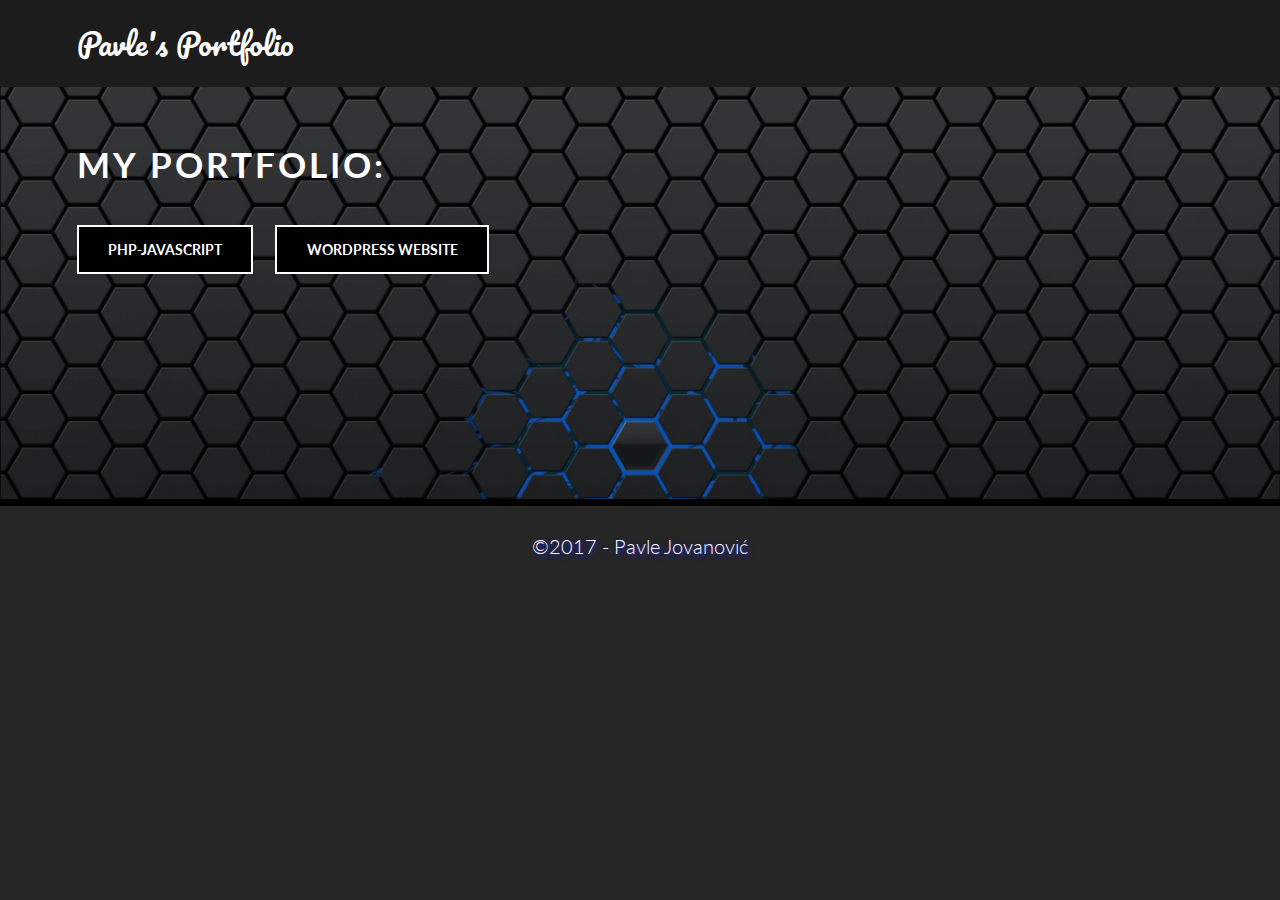
<file: index.html>
<!DOCTYPE HTML>

<html>
	<head>
		<title>Pavle's Portfolio</title>
		<meta charset="utf-8" />
		<meta name="viewport" content="width=device-width, initial-scale=1, user-scalable=no" />
		<link rel="stylesheet" href="main.css" />
		<link rel="icon" type="image/png" href="icon.png"/>
	</head>
	<body>

		<!-- Header -->
			<header id="header">
				<div class="inner">
					<a href="index.html" class="logo">Pavle's Portfolio</a>
					
				</div>
			</header>
			<a href="#menu" class="navPanelToggle"><span class="fa fa-bars"></span></a>

		<!-- Banner -->
			<section id="banner">
				<div class="inner">				
					<div id="bannertext">
					<h1>My portfolio: <span></span></h1>
					<ul class="actions">
						<li><a target="_blank" href="Users\index.html" class="button alt">php-javascript</a></li>
						<li><a target="_blank" href="https://rammarmy.wordpress.com/" class="button alt">WordPress Website </a></li>
					</ul>
		    </div>
			</div>
			</section>

		
		<!-- Footer -->
			<section id="footer">

						&copy;2017 - Pavle Jovanović </a>

			</section>


	</body>
</html>
</file>
<file: main.css>
@import url("https://fonts.googleapis.com/css?family=Lato:300,400,700|Pacifico");


	html, body, div, span, applet, object, iframe, h1, h2, h3, h4, h5, h6, p, blockquote, pre, a, abbr, acronym, address, big, cite, code, del, dfn, em, img, ins, kbd, q, s, samp, small, strike, strong, sub, sup, tt, var, b, u, i, center, dl, dt, dd, ol, ul, li, fieldset, form, label, legend, table, caption, tbody, tfoot, thead, tr, th, td, article, aside, canvas, details, embed, figure, figcaption, footer, header, hgroup, menu, nav, output, ruby, section, summary, time, mark, audio, video {
		margin: 0;
		padding: 0;
		border: 0;
		font-size: 100%;
		font: inherit;
		vertical-align: baseline;
	}

	article, aside, details, figcaption, figure, footer, header, hgroup, menu, nav, section {
		display: block;
	}

	body {
		line-height: 1;
	}

	ol, ul {
		list-style: none;
	}

	blockquote, q {
		quotes: none;
	}

	blockquote:before, blockquote:after, q:before, q:after {
		content: '';
		content: none;
	}

	table {
		border-collapse: collapse;
		border-spacing: 0;
	}

	body {
		-webkit-text-size-adjust: none;
	}

/* Box Model */

	*, *:before, *:after {
		-moz-box-sizing: border-box;
		-webkit-box-sizing: border-box;
		box-sizing: border-box;
	}

/* Containers */

	.container {
		margin-left: auto;
		margin-right: auto;
	}

	.container.\31 25\25 {
		width: 100%;
		max-width: 100em;
		min-width: 80em;
	}

	.container.\37 5\25 {
		width: 60em;
	}

	.container.\35 0\25 {
		width: 40em;
	}

	.container.\32 5\25 {
		width: 20em;
	}

	.container {
		width: 80em;
	}

	@media screen and (max-width: 1680px) {

		.container.\31 25\25 {
			width: 100%;
			max-width: 100em;
			min-width: 80em;
		}

		.container.\37 5\25 {
			width: 60em;
		}

		.container.\35 0\25 {
			width: 40em;
		}

		.container.\32 5\25 {
			width: 20em;
		}

		.container {
			width: 80em;
		}

	}

	@media screen and (max-width: 1280px) {

		.container.\31 25\25 {
			width: 100%;
			max-width: 81.25em;
			min-width: 65em;
		}

		.container.\37 5\25 {
			width: 48.75em;
		}

		.container.\35 0\25 {
			width: 32.5em;
		}

		.container.\32 5\25 {
			width: 16.25em;
		}

		.container {
			width: 65em;
		}

	}

	@media screen and (max-width: 980px) {

		.container.\31 25\25 {
			width: 100%;
			max-width: 112.5%;
			min-width: 90%;
		}

		.container.\37 5\25 {
			width: 67.5%;
		}

		.container.\35 0\25 {
			width: 45%;
		}

		.container.\32 5\25 {
			width: 22.5%;
		}

		.container {
			width: 90%;
		}

	}

	@media screen and (max-width: 736px) {

		.container.\31 25\25 {
			width: 100%;
			max-width: 112.5%;
			min-width: 90%;
		}

		.container.\37 5\25 {
			width: 67.5%;
		}

		.container.\35 0\25 {
			width: 45%;
		}

		.container.\32 5\25 {
			width: 22.5%;
		}

		.container {
			width: 90% !important;
		}

	}

	@media screen and (max-width: 480px) {

		.container.\31 25\25 {
			width: 100%;
			max-width: 112.5%;
			min-width: 90%;
		}

		.container.\37 5\25 {
			width: 67.5%;
		}

		.container.\35 0\25 {
			width: 45%;
		}

		.container.\32 5\25 {
			width: 22.5%;
		}

		.container {
			width: 90% !important;
		}

	}

/* Grid */

	.row {
		border-bottom: solid 1px transparent;
		-moz-box-sizing: border-box;
		-webkit-box-sizing: border-box;
		box-sizing: border-box;
	}

	.row > * {
		float: left;
		-moz-box-sizing: border-box;
		-webkit-box-sizing: border-box;
		box-sizing: border-box;
	}

	.row:after, .row:before {
		content: '';
		display: block;
		clear: both;
		height: 0;
	}

	.row.uniform > * > :first-child {
		margin-top: 0;
	}

	.row.uniform > * > :last-child {
		margin-bottom: 0;
	}

	.row.\30 \25 > * {
		padding: 0 0 0 0em;
	}

	.row.\30 \25 {
		margin: 0 0 -1px 0em;
	}

	.row.uniform.\30 \25 > * {
		padding: 0em 0 0 0em;
	}

	.row.uniform.\30 \25 {
		margin: 0em 0 -1px 0em;
	}

	.row > * {
		padding: 0 0 0 2em;
	}

	.row {
		margin: 0 0 -1px -2em;
	}

	.row.uniform > * {
		padding: 2em 0 0 2em;
	}

	.row.uniform {
		margin: -2em 0 -1px -2em;
	}

	.row.\32 00\25 > * {
		padding: 0 0 0 4em;
	}

	.row.\32 00\25 {
		margin: 0 0 -1px -4em;
	}

	.row.uniform.\32 00\25 > * {
		padding: 4em 0 0 4em;
	}

	.row.uniform.\32 00\25 {
		margin: -4em 0 -1px -4em;
	}

	.row.\31 50\25 > * {
		padding: 0 0 0 3em;
	}

	.row.\31 50\25 {
		margin: 0 0 -1px -3em;
	}

	.row.uniform.\31 50\25 > * {
		padding: 3em 0 0 3em;
	}

	.row.uniform.\31 50\25 {
		margin: -3em 0 -1px -3em;
	}

	.row.\35 0\25 > * {
		padding: 0 0 0 1em;
	}

	.row.\35 0\25 {
		margin: 0 0 -1px -1em;
	}

	.row.uniform.\35 0\25 > * {
		padding: 1em 0 0 1em;
	}

	.row.uniform.\35 0\25 {
		margin: -1em 0 -1px -1em;
	}

	.row.\32 5\25 > * {
		padding: 0 0 0 0.5em;
	}

	.row.\32 5\25 {
		margin: 0 0 -1px -0.5em;
	}

	.row.uniform.\32 5\25 > * {
		padding: 0.5em 0 0 0.5em;
	}

	.row.uniform.\32 5\25 {
		margin: -0.5em 0 -1px -0.5em;
	}

	.\31 2u, .\31 2u\24 {
		width: 100%;
		clear: none;
		margin-left: 0;
	}

	.\31 1u, .\31 1u\24 {
		width: 91.6666666667%;
		clear: none;
		margin-left: 0;
	}

	.\31 0u, .\31 0u\24 {
		width: 83.3333333333%;
		clear: none;
		margin-left: 0;
	}

	.\39 u, .\39 u\24 {
		width: 75%;
		clear: none;
		margin-left: 0;
	}

	.\38 u, .\38 u\24 {
		width: 66.6666666667%;
		clear: none;
		margin-left: 0;
	}

	.\37 u, .\37 u\24 {
		width: 58.3333333333%;
		clear: none;
		margin-left: 0;
	}

	.\36 u, .\36 u\24 {
		width: 50%;
		clear: none;
		margin-left: 0;
	}

	.\35 u, .\35 u\24 {
		width: 41.6666666667%;
		clear: none;
		margin-left: 0;
	}

	.\34 u, .\34 u\24 {
		width: 33.3333333333%;
		clear: none;
		margin-left: 0;
	}

	.\33 u, .\33 u\24 {
		width: 25%;
		clear: none;
		margin-left: 0;
	}

	.\32 u, .\32 u\24 {
		width: 16.6666666667%;
		clear: none;
		margin-left: 0;
	}

	.\31 u, .\31 u\24 {
		width: 8.3333333333%;
		clear: none;
		margin-left: 0;
	}

	.\31 2u\24 + *,
	.\31 1u\24 + *,
	.\31 0u\24 + *,
	.\39 u\24 + *,
	.\38 u\24 + *,
	.\37 u\24 + *,
	.\36 u\24 + *,
	.\35 u\24 + *,
	.\34 u\24 + *,
	.\33 u\24 + *,
	.\32 u\24 + *,
	.\31 u\24 + * {
		clear: left;
	}

	.\-11u {
		margin-left: 91.66667%;
	}

	.\-10u {
		margin-left: 83.33333%;
	}

	.\-9u {
		margin-left: 75%;
	}

	.\-8u {
		margin-left: 66.66667%;
	}

	.\-7u {
		margin-left: 58.33333%;
	}

	.\-6u {
		margin-left: 50%;
	}

	.\-5u {
		margin-left: 41.66667%;
	}

	.\-4u {
		margin-left: 33.33333%;
	}

	.\-3u {
		margin-left: 25%;
	}

	.\-2u {
		margin-left: 16.66667%;
	}

	.\-1u {
		margin-left: 8.33333%;
	}

	@media screen and (max-width: 1680px) {

		.row > * {
			padding: 0 0 0 2em;
		}

		.row {
			margin: 0 0 -1px -2em;
		}

		.row.uniform > * {
			padding: 2em 0 0 2em;
		}

		.row.uniform {
			margin: -2em 0 -1px -2em;
		}

		.row.\32 00\25 > * {
			padding: 0 0 0 4em;
		}

		.row.\32 00\25 {
			margin: 0 0 -1px -4em;
		}

		.row.uniform.\32 00\25 > * {
			padding: 4em 0 0 4em;
		}

		.row.uniform.\32 00\25 {
			margin: -4em 0 -1px -4em;
		}

		.row.\31 50\25 > * {
			padding: 0 0 0 3em;
		}

		.row.\31 50\25 {
			margin: 0 0 -1px -3em;
		}

		.row.uniform.\31 50\25 > * {
			padding: 3em 0 0 3em;
		}

		.row.uniform.\31 50\25 {
			margin: -3em 0 -1px -3em;
		}

		.row.\35 0\25 > * {
			padding: 0 0 0 1em;
		}

		.row.\35 0\25 {
			margin: 0 0 -1px -1em;
		}

		.row.uniform.\35 0\25 > * {
			padding: 1em 0 0 1em;
		}

		.row.uniform.\35 0\25 {
			margin: -1em 0 -1px -1em;
		}

		.row.\32 5\25 > * {
			padding: 0 0 0 0.5em;
		}

		.row.\32 5\25 {
			margin: 0 0 -1px -0.5em;
		}

		.row.uniform.\32 5\25 > * {
			padding: 0.5em 0 0 0.5em;
		}

		.row.uniform.\32 5\25 {
			margin: -0.5em 0 -1px -0.5em;
		}

		.\31 2u\28xlarge\29, .\31 2u\24\28xlarge\29 {
			width: 100%;
			clear: none;
			margin-left: 0;
		}

		.\31 1u\28xlarge\29, .\31 1u\24\28xlarge\29 {
			width: 91.6666666667%;
			clear: none;
			margin-left: 0;
		}

		.\31 0u\28xlarge\29, .\31 0u\24\28xlarge\29 {
			width: 83.3333333333%;
			clear: none;
			margin-left: 0;
		}

		.\39 u\28xlarge\29, .\39 u\24\28xlarge\29 {
			width: 75%;
			clear: none;
			margin-left: 0;
		}

		.\38 u\28xlarge\29, .\38 u\24\28xlarge\29 {
			width: 66.6666666667%;
			clear: none;
			margin-left: 0;
		}

		.\37 u\28xlarge\29, .\37 u\24\28xlarge\29 {
			width: 58.3333333333%;
			clear: none;
			margin-left: 0;
		}

		.\36 u\28xlarge\29, .\36 u\24\28xlarge\29 {
			width: 50%;
			clear: none;
			margin-left: 0;
		}

		.\35 u\28xlarge\29, .\35 u\24\28xlarge\29 {
			width: 41.6666666667%;
			clear: none;
			margin-left: 0;
		}

		.\34 u\28xlarge\29, .\34 u\24\28xlarge\29 {
			width: 33.3333333333%;
			clear: none;
			margin-left: 0;
		}

		.\33 u\28xlarge\29, .\33 u\24\28xlarge\29 {
			width: 25%;
			clear: none;
			margin-left: 0;
		}

		.\32 u\28xlarge\29, .\32 u\24\28xlarge\29 {
			width: 16.6666666667%;
			clear: none;
			margin-left: 0;
		}

		.\31 u\28xlarge\29, .\31 u\24\28xlarge\29 {
			width: 8.3333333333%;
			clear: none;
			margin-left: 0;
		}

		.\31 2u\24\28xlarge\29 + *,
		.\31 1u\24\28xlarge\29 + *,
		.\31 0u\24\28xlarge\29 + *,
		.\39 u\24\28xlarge\29 + *,
		.\38 u\24\28xlarge\29 + *,
		.\37 u\24\28xlarge\29 + *,
		.\36 u\24\28xlarge\29 + *,
		.\35 u\24\28xlarge\29 + *,
		.\34 u\24\28xlarge\29 + *,
		.\33 u\24\28xlarge\29 + *,
		.\32 u\24\28xlarge\29 + *,
		.\31 u\24\28xlarge\29 + * {
			clear: left;
		}

		.\-11u\28xlarge\29 {
			margin-left: 91.66667%;
		}

		.\-10u\28xlarge\29 {
			margin-left: 83.33333%;
		}

		.\-9u\28xlarge\29 {
			margin-left: 75%;
		}

		.\-8u\28xlarge\29 {
			margin-left: 66.66667%;
		}

		.\-7u\28xlarge\29 {
			margin-left: 58.33333%;
		}

		.\-6u\28xlarge\29 {
			margin-left: 50%;
		}

		.\-5u\28xlarge\29 {
			margin-left: 41.66667%;
		}

		.\-4u\28xlarge\29 {
			margin-left: 33.33333%;
		}

		.\-3u\28xlarge\29 {
			margin-left: 25%;
		}

		.\-2u\28xlarge\29 {
			margin-left: 16.66667%;
		}

		.\-1u\28xlarge\29 {
			margin-left: 8.33333%;
		}

	}

	@media screen and (max-width: 1280px) {

		.row > * {
			padding: 0 0 0 1.5em;
		}

		.row {
			margin: 0 0 -1px -1.5em;
		}

		.row.uniform > * {
			padding: 1.5em 0 0 1.5em;
		}

		.row.uniform {
			margin: -1.5em 0 -1px -1.5em;
		}

		.row.\32 00\25 > * {
			padding: 0 0 0 3em;
		}

		.row.\32 00\25 {
			margin: 0 0 -1px -3em;
		}

		.row.uniform.\32 00\25 > * {
			padding: 3em 0 0 3em;
		}

		.row.uniform.\32 00\25 {
			margin: -3em 0 -1px -3em;
		}

		.row.\31 50\25 > * {
			padding: 0 0 0 2.25em;
		}

		.row.\31 50\25 {
			margin: 0 0 -1px -2.25em;
		}

		.row.uniform.\31 50\25 > * {
			padding: 2.25em 0 0 2.25em;
		}

		.row.uniform.\31 50\25 {
			margin: -2.25em 0 -1px -2.25em;
		}

		.row.\35 0\25 > * {
			padding: 0 0 0 0.75em;
		}

		.row.\35 0\25 {
			margin: 0 0 -1px -0.75em;
		}

		.row.uniform.\35 0\25 > * {
			padding: 0.75em 0 0 0.75em;
		}

		.row.uniform.\35 0\25 {
			margin: -0.75em 0 -1px -0.75em;
		}

		.row.\32 5\25 > * {
			padding: 0 0 0 0.375em;
		}

		.row.\32 5\25 {
			margin: 0 0 -1px -0.375em;
		}

		.row.uniform.\32 5\25 > * {
			padding: 0.375em 0 0 0.375em;
		}

		.row.uniform.\32 5\25 {
			margin: -0.375em 0 -1px -0.375em;
		}

		.\31 2u\28large\29, .\31 2u\24\28large\29 {
			width: 100%;
			clear: none;
			margin-left: 0;
		}

		.\31 1u\28large\29, .\31 1u\24\28large\29 {
			width: 91.6666666667%;
			clear: none;
			margin-left: 0;
		}

		.\31 0u\28large\29, .\31 0u\24\28large\29 {
			width: 83.3333333333%;
			clear: none;
			margin-left: 0;
		}

		.\39 u\28large\29, .\39 u\24\28large\29 {
			width: 75%;
			clear: none;
			margin-left: 0;
		}

		.\38 u\28large\29, .\38 u\24\28large\29 {
			width: 66.6666666667%;
			clear: none;
			margin-left: 0;
		}

		.\37 u\28large\29, .\37 u\24\28large\29 {
			width: 58.3333333333%;
			clear: none;
			margin-left: 0;
		}

		.\36 u\28large\29, .\36 u\24\28large\29 {
			width: 50%;
			clear: none;
			margin-left: 0;
		}

		.\35 u\28large\29, .\35 u\24\28large\29 {
			width: 41.6666666667%;
			clear: none;
			margin-left: 0;
		}

		.\34 u\28large\29, .\34 u\24\28large\29 {
			width: 33.3333333333%;
			clear: none;
			margin-left: 0;
		}

		.\33 u\28large\29, .\33 u\24\28large\29 {
			width: 25%;
			clear: none;
			margin-left: 0;
		}

		.\32 u\28large\29, .\32 u\24\28large\29 {
			width: 16.6666666667%;
			clear: none;
			margin-left: 0;
		}

		.\31 u\28large\29, .\31 u\24\28large\29 {
			width: 8.3333333333%;
			clear: none;
			margin-left: 0;
		}

		.\31 2u\24\28large\29 + *,
		.\31 1u\24\28large\29 + *,
		.\31 0u\24\28large\29 + *,
		.\39 u\24\28large\29 + *,
		.\38 u\24\28large\29 + *,
		.\37 u\24\28large\29 + *,
		.\36 u\24\28large\29 + *,
		.\35 u\24\28large\29 + *,
		.\34 u\24\28large\29 + *,
		.\33 u\24\28large\29 + *,
		.\32 u\24\28large\29 + *,
		.\31 u\24\28large\29 + * {
			clear: left;
		}

		.\-11u\28large\29 {
			margin-left: 91.66667%;
		}

		.\-10u\28large\29 {
			margin-left: 83.33333%;
		}

		.\-9u\28large\29 {
			margin-left: 75%;
		}

		.\-8u\28large\29 {
			margin-left: 66.66667%;
		}

		.\-7u\28large\29 {
			margin-left: 58.33333%;
		}

		.\-6u\28large\29 {
			margin-left: 50%;
		}

		.\-5u\28large\29 {
			margin-left: 41.66667%;
		}

		.\-4u\28large\29 {
			margin-left: 33.33333%;
		}

		.\-3u\28large\29 {
			margin-left: 25%;
		}

		.\-2u\28large\29 {
			margin-left: 16.66667%;
		}

		.\-1u\28large\29 {
			margin-left: 8.33333%;
		}

	}

	@media screen and (max-width: 980px) {

		.row > * {
			padding: 0 0 0 1.5em;
		}

		.row {
			margin: 0 0 -1px -1.5em;
		}

		.row.uniform > * {
			padding: 1.5em 0 0 1.5em;
		}

		.row.uniform {
			margin: -1.5em 0 -1px -1.5em;
		}

		.row.\32 00\25 > * {
			padding: 0 0 0 3em;
		}

		.row.\32 00\25 {
			margin: 0 0 -1px -3em;
		}

		.row.uniform.\32 00\25 > * {
			padding: 3em 0 0 3em;
		}

		.row.uniform.\32 00\25 {
			margin: -3em 0 -1px -3em;
		}

		.row.\31 50\25 > * {
			padding: 0 0 0 2.25em;
		}

		.row.\31 50\25 {
			margin: 0 0 -1px -2.25em;
		}

		.row.uniform.\31 50\25 > * {
			padding: 2.25em 0 0 2.25em;
		}

		.row.uniform.\31 50\25 {
			margin: -2.25em 0 -1px -2.25em;
		}

		.row.\35 0\25 > * {
			padding: 0 0 0 0.75em;
		}

		.row.\35 0\25 {
			margin: 0 0 -1px -0.75em;
		}

		.row.uniform.\35 0\25 > * {
			padding: 0.75em 0 0 0.75em;
		}

		.row.uniform.\35 0\25 {
			margin: -0.75em 0 -1px -0.75em;
		}

		.row.\32 5\25 > * {
			padding: 0 0 0 0.375em;
		}

		.row.\32 5\25 {
			margin: 0 0 -1px -0.375em;
		}

		.row.uniform.\32 5\25 > * {
			padding: 0.375em 0 0 0.375em;
		}

		.row.uniform.\32 5\25 {
			margin: -0.375em 0 -1px -0.375em;
		}

		.\31 2u\28medium\29, .\31 2u\24\28medium\29 {
			width: 100%;
			clear: none;
			margin-left: 0;
		}

		.\31 1u\28medium\29, .\31 1u\24\28medium\29 {
			width: 91.6666666667%;
			clear: none;
			margin-left: 0;
		}

		.\31 0u\28medium\29, .\31 0u\24\28medium\29 {
			width: 83.3333333333%;
			clear: none;
			margin-left: 0;
		}

		.\39 u\28medium\29, .\39 u\24\28medium\29 {
			width: 75%;
			clear: none;
			margin-left: 0;
		}

		.\38 u\28medium\29, .\38 u\24\28medium\29 {
			width: 66.6666666667%;
			clear: none;
			margin-left: 0;
		}

		.\37 u\28medium\29, .\37 u\24\28medium\29 {
			width: 58.3333333333%;
			clear: none;
			margin-left: 0;
		}

		.\36 u\28medium\29, .\36 u\24\28medium\29 {
			width: 50%;
			clear: none;
			margin-left: 0;
		}

		.\35 u\28medium\29, .\35 u\24\28medium\29 {
			width: 41.6666666667%;
			clear: none;
			margin-left: 0;
		}

		.\34 u\28medium\29, .\34 u\24\28medium\29 {
			width: 33.3333333333%;
			clear: none;
			margin-left: 0;
		}

		.\33 u\28medium\29, .\33 u\24\28medium\29 {
			width: 25%;
			clear: none;
			margin-left: 0;
		}

		.\32 u\28medium\29, .\32 u\24\28medium\29 {
			width: 16.6666666667%;
			clear: none;
			margin-left: 0;
		}

		.\31 u\28medium\29, .\31 u\24\28medium\29 {
			width: 8.3333333333%;
			clear: none;
			margin-left: 0;
		}

		.\31 2u\24\28medium\29 + *,
		.\31 1u\24\28medium\29 + *,
		.\31 0u\24\28medium\29 + *,
		.\39 u\24\28medium\29 + *,
		.\38 u\24\28medium\29 + *,
		.\37 u\24\28medium\29 + *,
		.\36 u\24\28medium\29 + *,
		.\35 u\24\28medium\29 + *,
		.\34 u\24\28medium\29 + *,
		.\33 u\24\28medium\29 + *,
		.\32 u\24\28medium\29 + *,
		.\31 u\24\28medium\29 + * {
			clear: left;
		}

		.\-11u\28medium\29 {
			margin-left: 91.66667%;
		}

		.\-10u\28medium\29 {
			margin-left: 83.33333%;
		}

		.\-9u\28medium\29 {
			margin-left: 75%;
		}

		.\-8u\28medium\29 {
			margin-left: 66.66667%;
		}

		.\-7u\28medium\29 {
			margin-left: 58.33333%;
		}

		.\-6u\28medium\29 {
			margin-left: 50%;
		}

		.\-5u\28medium\29 {
			margin-left: 41.66667%;
		}

		.\-4u\28medium\29 {
			margin-left: 33.33333%;
		}

		.\-3u\28medium\29 {
			margin-left: 25%;
		}

		.\-2u\28medium\29 {
			margin-left: 16.66667%;
		}

		.\-1u\28medium\29 {
			margin-left: 8.33333%;
		}

	}

	@media screen and (max-width: 736px) {

		.row > * {
			padding: 0 0 0 1.25em;
		}

		.row {
			margin: 0 0 -1px -1.25em;
		}

		.row.uniform > * {
			padding: 1.25em 0 0 1.25em;
		}

		.row.uniform {
			margin: -1.25em 0 -1px -1.25em;
		}

		.row.\32 00\25 > * {
			padding: 0 0 0 2.5em;
		}

		.row.\32 00\25 {
			margin: 0 0 -1px -2.5em;
		}

		.row.uniform.\32 00\25 > * {
			padding: 2.5em 0 0 2.5em;
		}

		.row.uniform.\32 00\25 {
			margin: -2.5em 0 -1px -2.5em;
		}

		.row.\31 50\25 > * {
			padding: 0 0 0 1.875em;
		}

		.row.\31 50\25 {
			margin: 0 0 -1px -1.875em;
		}

		.row.uniform.\31 50\25 > * {
			padding: 1.875em 0 0 1.875em;
		}

		.row.uniform.\31 50\25 {
			margin: -1.875em 0 -1px -1.875em;
		}

		.row.\35 0\25 > * {
			padding: 0 0 0 0.625em;
		}

		.row.\35 0\25 {
			margin: 0 0 -1px -0.625em;
		}

		.row.uniform.\35 0\25 > * {
			padding: 0.625em 0 0 0.625em;
		}

		.row.uniform.\35 0\25 {
			margin: -0.625em 0 -1px -0.625em;
		}

		.row.\32 5\25 > * {
			padding: 0 0 0 0.3125em;
		}

		.row.\32 5\25 {
			margin: 0 0 -1px -0.3125em;
		}

		.row.uniform.\32 5\25 > * {
			padding: 0.3125em 0 0 0.3125em;
		}

		.row.uniform.\32 5\25 {
			margin: -0.3125em 0 -1px -0.3125em;
		}

		.\31 2u\28small\29, .\31 2u\24\28small\29 {
			width: 100%;
			clear: none;
			margin-left: 0;
		}

		.\31 1u\28small\29, .\31 1u\24\28small\29 {
			width: 91.6666666667%;
			clear: none;
			margin-left: 0;
		}

		.\31 0u\28small\29, .\31 0u\24\28small\29 {
			width: 83.3333333333%;
			clear: none;
			margin-left: 0;
		}

		.\39 u\28small\29, .\39 u\24\28small\29 {
			width: 75%;
			clear: none;
			margin-left: 0;
		}

		.\38 u\28small\29, .\38 u\24\28small\29 {
			width: 66.6666666667%;
			clear: none;
			margin-left: 0;
		}

		.\37 u\28small\29, .\37 u\24\28small\29 {
			width: 58.3333333333%;
			clear: none;
			margin-left: 0;
		}

		.\36 u\28small\29, .\36 u\24\28small\29 {
			width: 50%;
			clear: none;
			margin-left: 0;
		}

		.\35 u\28small\29, .\35 u\24\28small\29 {
			width: 41.6666666667%;
			clear: none;
			margin-left: 0;
		}

		.\34 u\28small\29, .\34 u\24\28small\29 {
			width: 33.3333333333%;
			clear: none;
			margin-left: 0;
		}

		.\33 u\28small\29, .\33 u\24\28small\29 {
			width: 25%;
			clear: none;
			margin-left: 0;
		}

		.\32 u\28small\29, .\32 u\24\28small\29 {
			width: 16.6666666667%;
			clear: none;
			margin-left: 0;
		}

		.\31 u\28small\29, .\31 u\24\28small\29 {
			width: 8.3333333333%;
			clear: none;
			margin-left: 0;
		}

		.\31 2u\24\28small\29 + *,
		.\31 1u\24\28small\29 + *,
		.\31 0u\24\28small\29 + *,
		.\39 u\24\28small\29 + *,
		.\38 u\24\28small\29 + *,
		.\37 u\24\28small\29 + *,
		.\36 u\24\28small\29 + *,
		.\35 u\24\28small\29 + *,
		.\34 u\24\28small\29 + *,
		.\33 u\24\28small\29 + *,
		.\32 u\24\28small\29 + *,
		.\31 u\24\28small\29 + * {
			clear: left;
		}

		.\-11u\28small\29 {
			margin-left: 91.66667%;
		}

		.\-10u\28small\29 {
			margin-left: 83.33333%;
		}

		.\-9u\28small\29 {
			margin-left: 75%;
		}

		.\-8u\28small\29 {
			margin-left: 66.66667%;
		}

		.\-7u\28small\29 {
			margin-left: 58.33333%;
		}

		.\-6u\28small\29 {
			margin-left: 50%;
		}

		.\-5u\28small\29 {
			margin-left: 41.66667%;
		}

		.\-4u\28small\29 {
			margin-left: 33.33333%;
		}

		.\-3u\28small\29 {
			margin-left: 25%;
		}

		.\-2u\28small\29 {
			margin-left: 16.66667%;
		}

		.\-1u\28small\29 {
			margin-left: 8.33333%;
		}

	}

	@media screen and (max-width: 480px) {

		.row > * {
			padding: 0 0 0 1.25em;
		}

		.row {
			margin: 0 0 -1px -1.25em;
		}

		.row.uniform > * {
			padding: 1.25em 0 0 1.25em;
		}

		.row.uniform {
			margin: -1.25em 0 -1px -1.25em;
		}

		.row.\32 00\25 > * {
			padding: 0 0 0 2.5em;
		}

		.row.\32 00\25 {
			margin: 0 0 -1px -2.5em;
		}

		.row.uniform.\32 00\25 > * {
			padding: 2.5em 0 0 2.5em;
		}

		.row.uniform.\32 00\25 {
			margin: -2.5em 0 -1px -2.5em;
		}

		.row.\31 50\25 > * {
			padding: 0 0 0 1.875em;
		}

		.row.\31 50\25 {
			margin: 0 0 -1px -1.875em;
		}

		.row.uniform.\31 50\25 > * {
			padding: 1.875em 0 0 1.875em;
		}

		.row.uniform.\31 50\25 {
			margin: -1.875em 0 -1px -1.875em;
		}

		.row.\35 0\25 > * {
			padding: 0 0 0 0.625em;
		}

		.row.\35 0\25 {
			margin: 0 0 -1px -0.625em;
		}

		.row.uniform.\35 0\25 > * {
			padding: 0.625em 0 0 0.625em;
		}

		.row.uniform.\35 0\25 {
			margin: -0.625em 0 -1px -0.625em;
		}

		.row.\32 5\25 > * {
			padding: 0 0 0 0.3125em;
		}

		.row.\32 5\25 {
			margin: 0 0 -1px -0.3125em;
		}

		.row.uniform.\32 5\25 > * {
			padding: 0.3125em 0 0 0.3125em;
		}

		.row.uniform.\32 5\25 {
			margin: -0.3125em 0 -1px -0.3125em;
		}

		.\31 2u\28xsmall\29, .\31 2u\24\28xsmall\29 {
			width: 100%;
			clear: none;
			margin-left: 0;
		}

		.\31 1u\28xsmall\29, .\31 1u\24\28xsmall\29 {
			width: 91.6666666667%;
			clear: none;
			margin-left: 0;
		}

		.\31 0u\28xsmall\29, .\31 0u\24\28xsmall\29 {
			width: 83.3333333333%;
			clear: none;
			margin-left: 0;
		}

		.\39 u\28xsmall\29, .\39 u\24\28xsmall\29 {
			width: 75%;
			clear: none;
			margin-left: 0;
		}

		.\38 u\28xsmall\29, .\38 u\24\28xsmall\29 {
			width: 66.6666666667%;
			clear: none;
			margin-left: 0;
		}

		.\37 u\28xsmall\29, .\37 u\24\28xsmall\29 {
			width: 58.3333333333%;
			clear: none;
			margin-left: 0;
		}

		.\36 u\28xsmall\29, .\36 u\24\28xsmall\29 {
			width: 50%;
			clear: none;
			margin-left: 0;
		}

		.\35 u\28xsmall\29, .\35 u\24\28xsmall\29 {
			width: 41.6666666667%;
			clear: none;
			margin-left: 0;
		}

		.\34 u\28xsmall\29, .\34 u\24\28xsmall\29 {
			width: 33.3333333333%;
			clear: none;
			margin-left: 0;
		}

		.\33 u\28xsmall\29, .\33 u\24\28xsmall\29 {
			width: 25%;
			clear: none;
			margin-left: 0;
		}

		.\32 u\28xsmall\29, .\32 u\24\28xsmall\29 {
			width: 16.6666666667%;
			clear: none;
			margin-left: 0;
		}

		.\31 u\28xsmall\29, .\31 u\24\28xsmall\29 {
			width: 8.3333333333%;
			clear: none;
			margin-left: 0;
		}

		.\31 2u\24\28xsmall\29 + *,
		.\31 1u\24\28xsmall\29 + *,
		.\31 0u\24\28xsmall\29 + *,
		.\39 u\24\28xsmall\29 + *,
		.\38 u\24\28xsmall\29 + *,
		.\37 u\24\28xsmall\29 + *,
		.\36 u\24\28xsmall\29 + *,
		.\35 u\24\28xsmall\29 + *,
		.\34 u\24\28xsmall\29 + *,
		.\33 u\24\28xsmall\29 + *,
		.\32 u\24\28xsmall\29 + *,
		.\31 u\24\28xsmall\29 + * {
			clear: left;
		}

		.\-11u\28xsmall\29 {
			margin-left: 91.66667%;
		}

		.\-10u\28xsmall\29 {
			margin-left: 83.33333%;
		}

		.\-9u\28xsmall\29 {
			margin-left: 75%;
		}

		.\-8u\28xsmall\29 {
			margin-left: 66.66667%;
		}

		.\-7u\28xsmall\29 {
			margin-left: 58.33333%;
		}

		.\-6u\28xsmall\29 {
			margin-left: 50%;
		}

		.\-5u\28xsmall\29 {
			margin-left: 41.66667%;
		}

		.\-4u\28xsmall\29 {
			margin-left: 33.33333%;
		}

		.\-3u\28xsmall\29 {
			margin-left: 25%;
		}

		.\-2u\28xsmall\29 {
			margin-left: 16.66667%;
		}

		.\-1u\28xsmall\29 {
			margin-left: 8.33333%;
		}

	}

/* Basic */

	@-ms-viewport {
		width: device-width;
	}

	body {
		-ms-overflow-style: scrollbar;
	}

	@media screen and (max-width: 480px) {

		html, body {
			min-width: 320px;
		}

	}

	body {
		background:#262626;
	}

		body.is-loading *, body.is-loading *:before, body.is-loading *:after {
			-moz-animation: none !important;
			-webkit-animation: none !important;
			-ms-animation: none !important;
			animation: none !important;
			-moz-transition: none !important;
			-webkit-transition: none !important;
			-ms-transition: none !important;
			transition: none !important;
		}

/* Type */

	body {
		background-color:#262626;
		color: #111111;
	}

	body, input, select, textarea {
		font-family: "Lato", sans-serif;
		font-size: 15pt;
		font-weight: 300;
		line-height: 2;
	}

		@media screen and (max-width: 1680px) {

			body, input, select, textarea {
				font-size: 13pt;
			}

		}

		@media screen and (max-width: 1280px) {

			body, input, select, textarea {
				font-size: 13pt;
			}

		}

		@media screen and (max-width: 980px) {

			body, input, select, textarea {
				font-size: 12pt;
			}

		}

		@media screen and (max-width: 736px) {

			body, input, select, textarea {
				font-size: 12pt;
			}

		}

		@media screen and (max-width: 480px) {

			body, input, select, textarea {
				font-size: 12pt;
			}

		}

	a {
		-moz-transition: color 0.2s ease-in-out;
		-webkit-transition: color 0.2s ease-in-out;
		-ms-transition: color 0.2s ease-in-out;
		transition: color 0.2s ease-in-out;
		text-decoration: none;
	}

		a:hover {
			text-decoration: underline;
		}

	strong, b {
		font-weight: 700;
	}

	em, i {
		font-style: italic;
	}

	p {
		margin: 0 0 2em 0;
	}

	h1, h2, h3, h4, h5, h6 {
		font-weight: 700;
		line-height: 1.5;
		margin: 0 0 1em 0;
		text-transform: uppercase;
	}

		h1 a, h2 a, h3 a, h4 a, h5 a, h6 a {
			color: inherit;
			text-decoration: none;
		}

	h1 {
		font-size: 2em;
		margin: 0 0 0.25em 0;
	}

	h2 {
		font-size: 1.75em;
	}

	h3 {
		font-size: 1.35em;
	}

	h4 {
		font-size: 1.1em;
	}

	h5 {
		font-size: 0.9em;
	}

	h6 {
		font-size: 0.7em;
	}

	@media screen and (max-width: 736px) {

		h1 {
			font-size: 1.5em;
		}

		h2 {
			font-size: 1.25em;
		}

		h3 {
			font-size: 1.1em;
		}

	}

	sub {
		font-size: 0.8em;
		position: relative;
		top: 0.5em;
	}

	sup {
		font-size: 0.8em;
		position: relative;
		top: -0.5em;
	}

	blockquote {
		border-left: solid 4px;
		font-style: italic;
		margin: 0 0 2em 0;
		padding: 0.5em 0 0.5em 2em;
	}

	code {
		border-radius: 0;
		border: solid 1px;
		font-family: "Courier New", monospace;
		font-size: 0.9em;
		margin: 0 0.25em;
		padding: 0.25em 0.65em;
	}

	pre {
		-webkit-overflow-scrolling: touch;
		font-family: "Courier New", monospace;
		font-size: 0.9em;
		margin: 0 0 2em 0;
	}

		pre code {
			display: block;
			line-height: 1.75;
			padding: 1em 1.5em;
			overflow-x: auto;
		}

	hr {
		border: 0;
		border-bottom: solid 1px;
		margin: 2em 0;
	}

		hr.major {
			margin: 3em 0;
		}

	.align-left {
		text-align: left;
	}

	.align-center {
		text-align: center;
	}

	.align-right {
		text-align: right;
	}

	input, select, textarea {
		color: #e5474b;
	}

	a {
		color: #e5474b;
	}

	strong, b {
		color: #e5474b;
	}

	h1, h2, h3, h4, h5, h6 {
		color: #e5474b;
	}

	blockquote {
		border-left-color: #e5474b;
	}

	code {
		background: none;
		border-color: #e5474b;
	}

	hr {
		border-bottom-color: #e5474b;
	}

/* Box */

	.box {
		border-radius: 0;
		border: solid 1px;
		margin-bottom: 2em;
		padding: 1.5em;
	}

		.box > :last-child,
		.box > :last-child > :last-child,
		.box > :last-child > :last-child > :last-child {
			margin-bottom: 0;
		}

		.box.alt {
			border: 0;
			border-radius: 0;
			padding: 0;
		}

	.box {
		border-color: #e5474b;
	}

/* Button */

	input[type="submit"],
	input[type="reset"],
	input[type="button"],
	button,
	.button {
		-moz-appearance: none;
		-webkit-appearance: none;
		-ms-appearance: none;
		appearance: none;
		-moz-transition: background-color 0.2s ease-in-out, color 0.2s ease-in-out;
		-webkit-transition: background-color 0.2s ease-in-out, color 0.2s ease-in-out;
		-ms-transition: background-color 0.2s ease-in-out, color 0.2s ease-in-out;
		transition: background-color 0.2s ease-in-out, color 0.2s ease-in-out;
		border-radius: 0;
		border: 0;
		cursor: pointer;
		display: inline-block;
		font-size: .8em;
		font-weight: 700;
		height: 3.5em;
		line-height: 3.65em;
		padding: 0 2.25em;
		text-align: center;
		text-decoration: none;
		text-transform: uppercase;
		white-space: nowrap;
	}

		input[type="submit"]:hover,
		input[type="reset"]:hover,
		input[type="button"]:hover,
		button:hover,
		.button:hover {
			text-decoration: none;
		}

		input[type="submit"].icon,
		input[type="reset"].icon,
		input[type="button"].icon,
		button.icon,
		.button.icon {
			padding-left: 1.35em;
		}

			input[type="submit"].icon:before,
			input[type="reset"].icon:before,
			input[type="button"].icon:before,
			button.icon:before,
			.button.icon:before {
				margin-right: 0.5em;
			}

		input[type="submit"].fit,
		input[type="reset"].fit,
		input[type="button"].fit,
		button.fit,
		.button.fit {
			display: block;
			margin: 0 0 1em 0;
			width: 100%;
		}

		input[type="submit"].small,
		input[type="reset"].small,
		input[type="button"].small,
		button.small,
		.button.small {
			font-size: 0.8em;
		}

		input[type="submit"].big,
		input[type="reset"].big,
		input[type="button"].big,
		button.big,
		.button.big {
			font-size: 1.35em;
		}

		input[type="submit"].disabled, input[type="submit"]:disabled,
		input[type="reset"].disabled,
		input[type="reset"]:disabled,
		input[type="button"].disabled,
		input[type="button"]:disabled,
		button.disabled,
		button:disabled,
		.button.disabled,
		.button:disabled {
			-moz-pointer-events: none;
			-webkit-pointer-events: none;
			-ms-pointer-events: none;
			pointer-events: none;
			opacity: 0.25;
		}

	input[type="submit"],
	input[type="reset"],
	input[type="button"],
	button,
	.button {
		background-color: #5a5a5a;
		color: #ffffff !important;
	}

		input[type="submit"]:hover,
		input[type="reset"]:hover,
		input[type="button"]:hover,
		button:hover,
		.button:hover {
			background-color: #676767;
		}

		input[type="submit"]:active,
		input[type="reset"]:active,
		input[type="button"]:active,
		button:active,
		.button:active {
			background-color: #4d4d4d;
		}

		input[type="submit"].alt,
		input[type="reset"].alt,
		input[type="button"].alt,
		button.alt,
		.button.alt {
			background-color: transparent;
			box-shadow: inset 0 0 0 2px #e5474b;
			color: #e5474b !important;
		}

			input[type="submit"].alt:hover,
			input[type="reset"].alt:hover,
			input[type="button"].alt:hover,
			button.alt:hover,
			.button.alt:hover {
				background: #fceced;
			}

			input[type="submit"].alt:active,
			input[type="reset"].alt:active,
			input[type="button"].alt:active,
			button.alt:active,
			.button.alt:active {
				background-color: #f9dadb;
			}

			input[type="submit"].alt.icon:before,
			input[type="reset"].alt.icon:before,
			input[type="button"].alt.icon:before,
			button.alt.icon:before,
			.button.alt.icon:before {
				color: #717171;
			}

		input[type="submit"].special,
		input[type="reset"].special,
		input[type="button"].special,
		button.special,
		.button.special {
			background-color: #e5474b;
			color: #ffffff !important;
		}

			input[type="submit"].special:hover,
			input[type="reset"].special:hover,
			input[type="button"].special:hover,
			button.special:hover,
			.button.special:hover {
				background-color: #e85d61;
			}

			input[type="submit"].special:active,
			input[type="reset"].special:active,
			input[type="button"].special:active,
			button.special:active,
			.button.special:active {
				background-color: #e23135;
			}

/* Form */

	form {
		margin: 0 0 2em 0;
	}

		form .field {
			margin: 0 0 2em 0;
		}

			form .field.half {
				width: 50%;
				float: left;
				padding: 0 0 0 1em;
			}

				form .field.half.first {
					padding: 0 1em 0 0;
				}

		form > .actions {
			margin: 2.5em 0 0 0 !important;
		}

		@media screen and (max-width: 736px) {

			form .field {
				margin: 0 0 1.5em 0;
			}

				form .field.half {
					padding: 0 0 0 0.75em;
				}

					form .field.half.first {
						padding: 0 0.75em 0 0;
					}

			form > .actions {
				margin: 2em 0 0 0 !important;
			}

		}

		@media screen and (max-width: 480px) {

			form .field.half {
				width: 100%;
				float: none;
				padding: 0;
			}

				form .field.half.first {
					padding: 0;
				}

		}

	label {
		display: block;
		font-size: 0.9em;
		text-transform: uppercase;
		font-weight: 700;
		margin: 0 0 1em 0;
	}

	input[type="text"],
	input[type="password"],
	input[type="email"],
	select,
	textarea {
		-moz-appearance: none;
		-webkit-appearance: none;
		-ms-appearance: none;
		appearance: none;
		border-radius: 0;
		border: none;
		border: solid 3px;
		color: inherit;
		display: block;
		outline: 0;
		padding: 0 1em;
		text-decoration: none;
		width: 100%;
	}

		input[type="text"]:invalid,
		input[type="password"]:invalid,
		input[type="email"]:invalid,
		select:invalid,
		textarea:invalid {
			box-shadow: none;
		}

	.select-wrapper {
		text-decoration: none;
		display: block;
		position: relative;
	}

		.select-wrapper:before {
			-moz-osx-font-smoothing: grayscale;
			-webkit-font-smoothing: antialiased;
			font-family: FontAwesome;
			font-style: normal;
			font-weight: normal;
			text-transform: none !important;
		}

		.select-wrapper:before {
			content: '\f078';
			display: block;
			height: 2.75em;
			line-height: 2.75em;
			pointer-events: none;
			position: absolute;
			right: 0;
			text-align: center;
			top: 0;
			width: 2.75em;
		}

		.select-wrapper select::-ms-expand {
			display: none;
		}

	input[type="text"],
	input[type="password"],
	input[type="email"],
	select {
		height: 2.75em;
	}

	textarea {
		padding: 0.75em 1em;
	}

	input[type="checkbox"],
	input[type="radio"] {
		-moz-appearance: none;
		-webkit-appearance: none;
		-ms-appearance: none;
		appearance: none;
		display: block;
		float: left;
		margin-right: -2em;
		opacity: 0;
		width: 1em;
		z-index: -1;
	}

		input[type="checkbox"] + label,
		input[type="radio"] + label {
			text-decoration: none;
			cursor: pointer;
			display: inline-block;
			font-size: 1em;
			font-weight: 300;
			padding-left: 2.4em;
			padding-right: 0.75em;
			position: relative;
		}

			input[type="checkbox"] + label:before,
			input[type="radio"] + label:before {
				-moz-osx-font-smoothing: grayscale;
				-webkit-font-smoothing: antialiased;
				font-family: FontAwesome;
				font-style: normal;
				font-weight: normal;
				text-transform: none !important;
			}

			input[type="checkbox"] + label:before,
			input[type="radio"] + label:before {
				border-radius: 0;
				border: solid 1px;
				content: '';
				display: inline-block;
				height: 1.65em;
				left: 0;
				line-height: 1.58125em;
				position: absolute;
				text-align: center;
				top: 0;
				width: 1.65em;
			}

		input[type="checkbox"]:checked + label:before,
		input[type="radio"]:checked + label:before {
			content: '\f00c';
		}

	input[type="checkbox"] + label:before {
		border-radius: 0;
	}

	input[type="radio"] + label:before {
		border-radius: 100%;
	}

	::-webkit-input-placeholder {
		opacity: 1.0;
	}

	:-moz-placeholder {
		opacity: 1.0;
	}

	::-moz-placeholder {
		opacity: 1.0;
	}

	:-ms-input-placeholder {
		opacity: 1.0;
	}

	.formerize-placeholder {
		opacity: 1.0;
	}

	label {
		color: #e5474b;
	}

	input[type="text"],
	input[type="password"],
	input[type="email"],
	select,
	textarea {
		background: none;
		border-color: #fceced;
	}

		input[type="text"]:focus,
		input[type="password"]:focus,
		input[type="email"]:focus,
		select:focus,
		textarea:focus {
			border-color: #e5474b;
			box-shadow: 0 0 0 1px #e5474b;
		}

	.select-wrapper:before {
		color: #e5474b;
	}

	input[type="checkbox"] + label,
	input[type="radio"] + label {
		color: #111111;
	}

		input[type="checkbox"] + label:before,
		input[type="radio"] + label:before {
			background: none;
			border-color: #e5474b;
		}

	input[type="checkbox"]:checked + label:before,
	input[type="radio"]:checked + label:before {
		background-color: #e5474b;
		border-color: #e5474b;
		color: #ffffff;
	}

	input[type="checkbox"]:focus + label:before,
	input[type="radio"]:focus + label:before {
		border-color: #e5474b;
		box-shadow: 0 0 0 1px #e5474b;
	}

	::-webkit-input-placeholder {
		color: #717171 !important;
	}

	:-moz-placeholder {
		color: #717171 !important;
	}

	::-moz-placeholder {
		color: #717171 !important;
	}

	:-ms-input-placeholder {
		color: #717171 !important;
	}

	.formerize-placeholder {
		color: #717171 !important;
	}

/* Icon */

	.icon {
		text-decoration: none;
		border-bottom: none;
		position: relative;
	}

		.icon:before {
			-moz-osx-font-smoothing: grayscale;
			-webkit-font-smoothing: antialiased;
			font-family: FontAwesome;
			font-style: normal;
			font-weight: normal;
			text-transform: none !important;
		}

		.icon > .label {
			display: none;
		}

/* Image */

	.image {
		border-radius: 0;
		border: 0;
		display: inline-block;
		position: relative;
	}

		.image img {
			border-radius: 0;
			display: block;
		}

		.image.left, .image.right {
			max-width: 40%;
		}

			.image.left img, .image.right img {
				width: 100%;
			}

		.image.left {
			float: left;
			margin: 0 1.5em 1em 0;
			top: 0.25em;
		}

		.image.right {
			float: right;
			margin: 0 0 1em 1.5em;
			top: 0.25em;
		}

		.image.fit {
			display: block;
			margin: 0 0 2em 0;
			width: 100%;
		}

			.image.fit img {
				width: 100%;
			}

		.image.main {
			display: block;
			margin: 0 0 3em 0;
			width: 100%;
		}

			.image.main img {
				width: 100%;
			}

/* List */

	ol {
		list-style: decimal;
		margin: 0 0 2em 0;
		padding-left: 1.25em;
	}

		ol li {
			padding-left: 0.25em;
		}

	ul {
		list-style: disc;
		margin: 0 0 2em 0;
		padding-left: 1em;
	}

		ul li {
			padding-left: 0.5em;
		}

		ul.alt {
			list-style: none;
			padding-left: 0;
		}

			ul.alt li {
				border-top: solid 1px;
				padding: 0.5em 0;
			}

				ul.alt li:first-child {
					border-top: 0;
					padding-top: 0;
				}

		ul.icons {
			cursor: default;
			list-style: none;
			padding-left: 0;
		}

			ul.icons li {
				display: inline-block;
				padding: 0 1em 0 0;
			}

				ul.icons li:last-child {
					padding-right: 0;
				}

				ul.icons li .icon:before {
					font-size: 2em;
				}

		ul.actions {
			cursor: default;
			list-style: none;
			padding-left: 0;
		}

			ul.actions li {
				display: inline-block;
				padding: 0 1em 0 0;
				vertical-align: middle;
			}

				ul.actions li:last-child {
					padding-right: 0;
				}

			ul.actions.small li {
				padding: 0 0.5em 0 0;
			}

			ul.actions.vertical li {
				display: block;
				padding: 1em 0 0 0;
			}

				ul.actions.vertical li:first-child {
					padding-top: 0;
				}

				ul.actions.vertical li > * {
					margin-bottom: 0;
				}

			ul.actions.vertical.small li {
				padding: 0.5em 0 0 0;
			}

				ul.actions.vertical.small li:first-child {
					padding-top: 0;
				}

			ul.actions.fit {
				display: table;
				margin-left: -1em;
				padding: 0;
				table-layout: fixed;
				width: calc(100% + 1em);
			}

				ul.actions.fit li {
					display: table-cell;
					padding: 0 0 0 1em;
				}

					ul.actions.fit li > * {
						margin-bottom: 0;
					}

				ul.actions.fit.small {
					margin-left: -0.5em;
					width: calc(100% + 0.5em);
				}

					ul.actions.fit.small li {
						padding: 0 0 0 0.5em;
					}

	dl {
		margin: 0 0 2em 0;
	}

		dl dt {
			display: block;
			font-weight: 700;
			margin: 0 0 1em 0;
		}

		dl dd {
			margin-left: 2em;
		}

	ul.alt li {
		border-top-color: #e5474b;
	}

/* Section/Article */

	section.special, article.special {
		text-align: center;
	}

	section .inner {
		max-width: 65em;
		width: calc(100% - 6em);
		margin: 0 auto;
	}

		@media screen and (max-width: 480px) {

			section .inner {
				max-width: 90%;
				width: 90%;
			}

		}

	header p {
		position: relative;
		margin: 0 0 1.5em 0;
	}

	header h2 + p {
		font-size: 1.25em;
		margin-top: -1em;
	}

	header h3 + p {
		font-size: 1.1em;
		margin-top: -0.8em;
	}

	header h4 + p,
	header h5 + p,
	header h6 + p {
		font-size: 0.9em;
		margin-top: -0.6em;
	}

	header p {
		color: #717171;
	}

/* Table */

	.table-wrapper {
		-webkit-overflow-scrolling: touch;
		overflow-x: auto;
	}

	table {
		margin: 0 0 2em 0;
		width: 100%;
	}

		table tbody tr {
			border: solid 1px;
			border-left: 0;
			border-right: 0;
		}

		table td {
			padding: 0.75em 0.75em;
		}

		table th {
			font-size: 0.9em;
			font-weight: 700;
			padding: 0 0.75em 0.75em 0.75em;
			text-align: left;
		}

		table thead {
			border-bottom: solid 2px;
		}

		table tfoot {
			border-top: solid 2px;
		}

		table.alt {
			border-collapse: separate;
		}

			table.alt tbody tr td {
				border: solid 1px;
				border-left-width: 0;
				border-top-width: 0;
			}

				table.alt tbody tr td:first-child {
					border-left-width: 1px;
				}

			table.alt tbody tr:first-child td {
				border-top-width: 1px;
			}

			table.alt thead {
				border-bottom: 0;
			}

			table.alt tfoot {
				border-top: 0;
			}

	table tbody tr {
		border-color: #e5474b;
	}

		table tbody tr:nth-child(2n + 1) {
			background-color: none;
		}

	table th {
		color: #e5474b;
	}

	table thead {
		border-bottom-color: #e5474b;
	}

	table tfoot {
		border-top-color: #e5474b;
	}

	table.alt tbody tr td {
		border-color: #e5474b;
	}

/* Wrapper */

	.wrapper {
		position: relative;
	}

		.wrapper > .inner {
			margin: 0 auto;
			width: 60em;
		}

		.wrapper.style1 {
			background-color: #e5474b;
			color: #f2a3a5;
		}

			.wrapper.style1 input, .wrapper.style1 select, .wrapper.style1 textarea {
				color: #ffffff;
			}

			.wrapper.style1 a {
				color: #ffffff;
			}

			.wrapper.style1 strong, .wrapper.style1 b {
				color: #ffffff;
			}

			.wrapper.style1 h1, .wrapper.style1 h2, .wrapper.style1 h3, .wrapper.style1 h4, .wrapper.style1 h5, .wrapper.style1 h6 {
				color: #fff;
			}

			.wrapper.style1 blockquote {
				border-left-color: #fff;
			}

			.wrapper.style1 code {
				background: none;
				border-color: #fff;
			}

			.wrapper.style1 hr {
				border-bottom-color: #fff;
			}

			.wrapper.style1 .box {
				border-color: #fff;
			}

			.wrapper.style1 input[type="submit"],
			.wrapper.style1 input[type="reset"],
			.wrapper.style1 input[type="button"],
			.wrapper.style1 button,
			.wrapper.style1 .button {
				background-color: #5a5a5a;
				color: #ffffff !important;
			}

				.wrapper.style1 input[type="submit"]:hover,
				.wrapper.style1 input[type="reset"]:hover,
				.wrapper.style1 input[type="button"]:hover,
				.wrapper.style1 button:hover,
				.wrapper.style1 .button:hover {
					background-color: #676767;
				}

				.wrapper.style1 input[type="submit"]:active,
				.wrapper.style1 input[type="reset"]:active,
				.wrapper.style1 input[type="button"]:active,
				.wrapper.style1 button:active,
				.wrapper.style1 .button:active {
					background-color: #4d4d4d;
				}

				.wrapper.style1 input[type="submit"].alt,
				.wrapper.style1 input[type="reset"].alt,
				.wrapper.style1 input[type="button"].alt,
				.wrapper.style1 button.alt,
				.wrapper.style1 .button.alt {
					background-color: transparent;
					box-shadow: inset 0 0 0 2px #fff;
					color: #ffffff !important;
				}

					.wrapper.style1 input[type="submit"].alt:hover,
					.wrapper.style1 input[type="reset"].alt:hover,
					.wrapper.style1 input[type="button"].alt:hover,
					.wrapper.style1 button.alt:hover,
					.wrapper.style1 .button.alt:hover {
						background: rgba(255, 255, 255, 0.25);
					}

					.wrapper.style1 input[type="submit"].alt:active,
					.wrapper.style1 input[type="reset"].alt:active,
					.wrapper.style1 input[type="button"].alt:active,
					.wrapper.style1 button.alt:active,
					.wrapper.style1 .button.alt:active {
						background-color: rgba(255, 255, 255, 0.2);
					}

					.wrapper.style1 input[type="submit"].alt.icon:before,
					.wrapper.style1 input[type="reset"].alt.icon:before,
					.wrapper.style1 input[type="button"].alt.icon:before,
					.wrapper.style1 button.alt.icon:before,
					.wrapper.style1 .button.alt.icon:before {
						color: #f8d1d2;
					}

				.wrapper.style1 input[type="submit"].special,
				.wrapper.style1 input[type="reset"].special,
				.wrapper.style1 input[type="button"].special,
				.wrapper.style1 button.special,
				.wrapper.style1 .button.special {
					background-color: #ffffff;
					color: #e5474b !important;
				}

			.wrapper.style1 label {
				color: #ffffff;
			}

			.wrapper.style1 input[type="text"],
			.wrapper.style1 input[type="password"],
			.wrapper.style1 input[type="email"],
			.wrapper.style1 select,
			.wrapper.style1 textarea {
				background: none;
				border-color: rgba(255, 255, 255, 0.25);
			}

				.wrapper.style1 input[type="text"]:focus,
				.wrapper.style1 input[type="password"]:focus,
				.wrapper.style1 input[type="email"]:focus,
				.wrapper.style1 select:focus,
				.wrapper.style1 textarea:focus {
					border-color: #ffffff;
					box-shadow: 0 0 0 1px #ffffff;
				}

			.wrapper.style1 .select-wrapper:before {
				color: #fff;
			}

			.wrapper.style1 input[type="checkbox"] + label,
			.wrapper.style1 input[type="radio"] + label {
				color: #f2a3a5;
			}

				.wrapper.style1 input[type="checkbox"] + label:before,
				.wrapper.style1 input[type="radio"] + label:before {
					background: none;
					border-color: #fff;
				}

			.wrapper.style1 input[type="checkbox"]:checked + label:before,
			.wrapper.style1 input[type="radio"]:checked + label:before {
				background-color: #ffffff;
				border-color: #ffffff;
				color: #e5474b;
			}

			.wrapper.style1 input[type="checkbox"]:focus + label:before,
			.wrapper.style1 input[type="radio"]:focus + label:before {
				border-color: #ffffff;
				box-shadow: 0 0 0 1px #ffffff;
			}

			.wrapper.style1 ::-webkit-input-placeholder {
				color: #f8d1d2 !important;
			}

			.wrapper.style1 :-moz-placeholder {
				color: #f8d1d2 !important;
			}

			.wrapper.style1 ::-moz-placeholder {
				color: #f8d1d2 !important;
			}

			.wrapper.style1 :-ms-input-placeholder {
				color: #f8d1d2 !important;
			}

			.wrapper.style1 .formerize-placeholder {
				color: #f8d1d2 !important;
			}

			.wrapper.style1 ul.alt li {
				border-top-color: #fff;
			}

			.wrapper.style1 header p {
				color: #f8d1d2;
			}

			.wrapper.style1 table tbody tr {
				border-color: #fff;
			}

				.wrapper.style1 table tbody tr:nth-child(2n + 1) {
					background-color: none;
				}

			.wrapper.style1 table th {
				color: #ffffff;
			}

			.wrapper.style1 table thead {
				border-bottom-color: #fff;
			}

			.wrapper.style1 table tfoot {
				border-top-color: #fff;
			}

			.wrapper.style1 table.alt tbody tr td {
				border-color: #fff;
			}

		.wrapper.style2 {
			background-color: #5a5a5a;
			color: #d5d5d5;
		}

			.wrapper.style2 input, .wrapper.style2 select, .wrapper.style2 textarea {
				color: #ffffff;
			}

			.wrapper.style2 a {
				color: #e5474b;
			}

			.wrapper.style2 strong, .wrapper.style2 b {
				color: #ffffff;
			}

			.wrapper.style2 blockquote {
				border-left-color: rgba(255, 255, 255, 0.15);
			}

			.wrapper.style2 code {
				background: rgba(255, 255, 255, 0.075);
				border-color: rgba(255, 255, 255, 0.15);
			}

			.wrapper.style2 hr {
				border-bottom-color: rgba(255, 255, 255, 0.15);
			}

			.wrapper.style2 .box {
				border-color: rgba(255, 255, 255, 0.15);
			}

			.wrapper.style2 input[type="submit"],
			.wrapper.style2 input[type="reset"],
			.wrapper.style2 input[type="button"],
			.wrapper.style2 button,
			.wrapper.style2 .button {
				background-color: #ffffff;
				color: #5a5a5a !important;
			}

				.wrapper.style2 input[type="submit"].alt,
				.wrapper.style2 input[type="reset"].alt,
				.wrapper.style2 input[type="button"].alt,
				.wrapper.style2 button.alt,
				.wrapper.style2 .button.alt {
					background-color: transparent;
					box-shadow: inset 0 0 0 2px rgba(255, 255, 255, 0.15);
					color: #ffffff !important;
				}

					.wrapper.style2 input[type="submit"].alt:hover,
					.wrapper.style2 input[type="reset"].alt:hover,
					.wrapper.style2 input[type="button"].alt:hover,
					.wrapper.style2 button.alt:hover,
					.wrapper.style2 .button.alt:hover {
						background: rgba(255, 255, 255, 0.5);
					}

					.wrapper.style2 input[type="submit"].alt:active,
					.wrapper.style2 input[type="reset"].alt:active,
					.wrapper.style2 input[type="button"].alt:active,
					.wrapper.style2 button.alt:active,
					.wrapper.style2 .button.alt:active {
						background-color: rgba(255, 255, 255, 0.2);
					}

					.wrapper.style2 input[type="submit"].alt.icon:before,
					.wrapper.style2 input[type="reset"].alt.icon:before,
					.wrapper.style2 input[type="button"].alt.icon:before,
					.wrapper.style2 button.alt.icon:before,
					.wrapper.style2 .button.alt.icon:before {
						color: #bdbdbd;
					}

				.wrapper.style2 input[type="submit"].special,
				.wrapper.style2 input[type="reset"].special,
				.wrapper.style2 input[type="button"].special,
				.wrapper.style2 button.special,
				.wrapper.style2 .button.special {
					background-color: #e5474b;
					color: #ffffff !important;
				}

					.wrapper.style2 input[type="submit"].special:hover,
					.wrapper.style2 input[type="reset"].special:hover,
					.wrapper.style2 input[type="button"].special:hover,
					.wrapper.style2 button.special:hover,
					.wrapper.style2 .button.special:hover {
						background-color: #e85d61;
					}

					.wrapper.style2 input[type="submit"].special:active,
					.wrapper.style2 input[type="reset"].special:active,
					.wrapper.style2 input[type="button"].special:active,
					.wrapper.style2 button.special:active,
					.wrapper.style2 .button.special:active {
						background-color: #e23135;
					}

			.wrapper.style2 label {
				color: #ffffff;
			}

			.wrapper.style2 input[type="text"],
			.wrapper.style2 input[type="password"],
			.wrapper.style2 input[type="email"],
			.wrapper.style2 select,
			.wrapper.style2 textarea {
				background: rgba(255, 255, 255, 0.075);
				border-color: rgba(255, 255, 255, 0.5);
			}

				.wrapper.style2 input[type="text"]:focus,
				.wrapper.style2 input[type="password"]:focus,
				.wrapper.style2 input[type="email"]:focus,
				.wrapper.style2 select:focus,
				.wrapper.style2 textarea:focus {
					border-color: #e5474b;
					box-shadow: 0 0 0 1px #e5474b;
				}

			.wrapper.style2 .select-wrapper:before {
				color: rgba(255, 255, 255, 0.15);
			}

			.wrapper.style2 input[type="checkbox"] + label,
			.wrapper.style2 input[type="radio"] + label {
				color: #d5d5d5;
			}

				.wrapper.style2 input[type="checkbox"] + label:before,
				.wrapper.style2 input[type="radio"] + label:before {
					background: rgba(255, 255, 255, 0.075);
					border-color: rgba(255, 255, 255, 0.15);
				}

			.wrapper.style2 input[type="checkbox"]:checked + label:before,
			.wrapper.style2 input[type="radio"]:checked + label:before {
				background-color: #e5474b;
				border-color: #e5474b;
				color: #ffffff;
			}

			.wrapper.style2 input[type="checkbox"]:focus + label:before,
			.wrapper.style2 input[type="radio"]:focus + label:before {
				border-color: #e5474b;
				box-shadow: 0 0 0 1px #e5474b;
			}

			.wrapper.style2 ::-webkit-input-placeholder {
				color: #bdbdbd !important;
			}

			.wrapper.style2 :-moz-placeholder {
				color: #bdbdbd !important;
			}

			.wrapper.style2 ::-moz-placeholder {
				color: #bdbdbd !important;
			}

			.wrapper.style2 :-ms-input-placeholder {
				color: #bdbdbd !important;
			}

			.wrapper.style2 .formerize-placeholder {
				color: #bdbdbd !important;
			}

			.wrapper.style2 ul.alt li {
				border-top-color: rgba(255, 255, 255, 0.15);
			}

			.wrapper.style2 header p {
				color: #bdbdbd;
			}

			.wrapper.style2 table tbody tr {
				border-color: rgba(255, 255, 255, 0.15);
			}

				.wrapper.style2 table tbody tr:nth-child(2n + 1) {
					background-color: rgba(255, 255, 255, 0.075);
				}

			.wrapper.style2 table th {
				color: #ffffff;
			}

			.wrapper.style2 table thead {
				border-bottom-color: rgba(255, 255, 255, 0.15);
			}

			.wrapper.style2 table tfoot {
				border-top-color: rgba(255, 255, 255, 0.15);
			}

			.wrapper.style2 table.alt tbody tr td {
				border-color: rgba(255, 255, 255, 0.15);
			}

		@media screen and (max-width: 1280px) {

			.wrapper > .inner {
				width: 65em;
			}

		}

		@media screen and (max-width: 980px) {

			.wrapper > .inner {
				width: 100%;
			}

		}

/* Header */

	body {
		position: relative;
		padding-top: 5em;
	}

	#header {
		background: #1c1c1c;
		color: #d5d5d5;
		cursor: default;
		height: 5em;
		left: 0;
		line-height: 5em;
		position: fixed;
		text-align: right;
		top: 0;
		width: 100%;
		z-index: 10001;
	}

		#header .inner {
			max-width: 65em;
			width: calc(100% - 6em);
			margin: 0 auto;
			position: relative;
		}

			@media screen and (max-width: 480px) {

				#header .inner {
					max-width: 90%;
					width: 90%;
				}

			}

		#header .logo {
			font-family: 'Pacifico', cursive;
			display: inline-block;
			height: inherit;
			left: 0;
			line-height: inherit;
			margin: 0;
			padding: 0;
			position: absolute;
			top: 0;
			color: white;
			font-size: 1.75em;
			text-transform: none;
			font-weight: normal;
			padding: 0;
		}

			#header .logo:hover {
				color: crimson;
			}

		#header a {
			-moz-transition: color 0.2s ease-in-out;
			-webkit-transition: color 0.2s ease-in-out;
			-ms-transition: color 0.2s ease-in-out;
			transition: color 0.2s ease-in-out;
			display: inline-block;
			padding: 0 2em;
			color: #ffffff;
			text-decoration: none;
			text-transform: uppercase;
			font-weight: 700;
			font-size: .85em;
		}

			#header a:hover {
				color: crimson;
			}

			#header a:last-child {
				padding-right: 0em;
			}

			@media screen and (max-width: 736px) {

				#header a {
					padding: 0 0.5em;
				}

			}

	@media screen and (max-width: 480px) {

		#header {
			min-width: 320px;
		}

	}

/* Menu */

	#nav {
		display: block;
		   margin: auto;
		   position: absolute;
		   margin-left:60%;
	
	}

		@media screen and (max-width: 980px) {

			#nav {
				display: none;	
			}

		}

	.navPanelToggle {
		position: fixed;
		text-decoration: none;
		height: 4em;
		right: 3em;
		top: .75em;
		width: 4em;
		display: none;
		z-index: 10002;
	}

		.navPanelToggle:before {
			-moz-osx-font-smoothing: grayscale;
			-webkit-font-smoothing: antialiased;
			font-family: FontAwesome;
			font-style: normal;
			font-weight: normal;
			text-transform: none !important;
			color: #fff;
			display: block;
			font-size: 16px;
			height: 2.25em;
			left: 0.5em;
			line-height: 2.25em;
			position: absolute;
			text-align: center;
			top: 0.5em;
			width: 3.5em;
		}

		@media screen and (max-width: 980px) {

			.navPanelToggle {
				display: block;
			}

		}

		@media screen and (max-width: 736px) {

			.navPanelToggle {
				right: 1em;
			}

		}

		.navPanelToggle *:before {
			color: #fff;
			display: block;
			font-size: 16px;
			height: 2.25em;
			left: 0.5em;
			line-height: 2.25em;
			position: absolute;
			text-align: center;
			top: 0.5em;
			width: 3.5em;
		}

	#navPanel {
		-moz-transform: translatex(20em);
		-webkit-transform: translatex(20em);
		-ms-transform: translatex(20em);
		transform: translatex(20em);
		-moz-transition: -moz-transform 0.2s ease-in-out, visibility 0.2s ease-in-out;
		-webkit-transition: -webkit-transform 0.2s ease-in-out, visibility 0.2s ease-in-out;
		-ms-transition: -ms-transform 0.2s ease-in-out, visibility 0.2s ease-in-out;
		transition: transform 0.2s ease-in-out, visibility 0.2s ease-in-out;
		-webkit-overflow-scrolling: touch;
		visibility: hidden;
		overflow-y: auto;
		position: fixed;
		right: 0;
		top: 0;
		background: #1c1c1c;
		color: #fff;
		height: 100%;
		max-width: 80%;
		width: 20em;
		padding: 1.5em;
		text-transform: uppercase;
		z-index: 10003;
		display: none;
	}

		#navPanel.visible {
			-moz-transform: translatex(0);
			-webkit-transform: translatex(0);
			-ms-transform: translatex(0);
			transform: translatex(0);
			box-shadow: 0 0 1.5em 0 rgba(0, 0, 0, 0.2);
			visibility: visible;
		}

		#navPanel a:not(.close) {
			border-top: solid 1px rgba(255, 255, 255, 0.1);
			color: #fff;
			font-weight: 700;
			display: block;
			padding: 0.75em 0;
			text-decoration: none;
		}

			#navPanel a:not(.close):first-child {
				border: none;
			}

		#navPanel .close {
			text-decoration: none;
			-moz-transition: color 0.2s ease-in-out;
			-webkit-transition: color 0.2s ease-in-out;
			-ms-transition: color 0.2s ease-in-out;
			transition: color 0.2s ease-in-out;
			-webkit-tap-highlight-color: transparent;
			border: 0;
			color: #484848;
			cursor: pointer;
			display: block;
			height: 4em;
			padding-right: 1.25em;
			position: absolute;
			right: 0;
			text-align: right;
			top: 0;
			vertical-align: middle;
			width: 5em;
		}

			#navPanel .close:before {
				-moz-osx-font-smoothing: grayscale;
				-webkit-font-smoothing: antialiased;
				font-family: FontAwesome;
				font-style: normal;
				font-weight: normal;
				text-transform: none !important;
				content: '\f00d';
				width: 3em;
				height: 3em;
				line-height: 3em;
				display: block;
				position: absolute;
				right: 0;
				top: 0;
				text-align: center;
			}

			#navPanel .close:hover {
				color: inherit;
			}

		@media screen and (max-width: 980px) {

			#navPanel {
				display: block;
			}

		}

/* Banner */

	#banner {
		color: black;
		padding: 16.35em 0 11.2em 0;
		background-color: black;
		background-image: url("cover.jpg");
		background-size: cover;
		background-repeat: no-repeat;
		background-position: 15% left;
		position: relative;
		z-index: 9999;
	}

		#banner input, #banner select, #banner textarea {
			color: red;
		}

		#banner a {
			color: red;
		}

		#banner strong, #banner b {
			color: red;
		}

		#banner h1, #banner h2, #banner h3, #banner h4, #banner h5, #banner h6 {
			color: white;
		}

		#banner blockquote {
			border-left-color: #fff;
		}

		#banner code {
			background: none;
			border-color: #fff;
		}

		#banner hr {
			border-bottom-color: #fff;
		}

		#banner input[type="submit"],
		#banner input[type="reset"],
		#banner input[type="button"],
		#banner button,
		#banner .button {
			background-color: #5a5a5a;
			color: #ffffff !important;
		}

			#banner input[type="submit"]:hover,
			#banner input[type="reset"]:hover,
			#banner input[type="button"]:hover,
			#banner button:hover,
			#banner .button:hover {
				background-color: #676767;
			}

			#banner input[type="submit"]:active,
			#banner input[type="reset"]:active,
			#banner input[type="button"]:active,
			#banner button:active,
			#banner .button:active {
				background-color: #4d4d4d;
			}

			#banner input[type="submit"].alt,
			#banner input[type="reset"].alt,
			#banner input[type="button"].alt,
			#banner button.alt,
			#banner .button.alt {
				background-color: black;
				box-shadow: inset 0 0 0 2px #fff;
				color: #ffffff !important;
			}

				#banner input[type="submit"].alt:hover,
				#banner input[type="reset"].alt:hover,
				#banner input[type="button"].alt:hover,
				#banner button.alt:hover,
				#banner .button.alt:hover {
					background: crimson;
					color: white !important;
				}

				#banner input[type="submit"].alt:active,
				#banner input[type="reset"].alt:active,
				#banner input[type="button"].alt:active,
				#banner button.alt:active,
				#banner .button.alt:active {
					background-color: crimson;
				}

				#banner input[type="submit"].alt.icon:before,
				#banner input[type="reset"].alt.icon:before,
				#banner input[type="button"].alt.icon:before,
				#banner button.alt.icon:before,
				#banner .button.alt.icon:before {
					color: #f8d1d2;
				}

			#banner input[type="submit"].special,
			#banner input[type="reset"].special,
			#banner input[type="button"].special,
			#banner button.special,
			#banner .button.special {
				background-color: #ffffff;
				color: #e5474b !important;
			}

		#banner:after {
			-moz-transition: opacity 4s ease;
			-webkit-transition: opacity 4s ease;
			-ms-transition: opacity 4s ease;
			transition: opacity 4s ease;
			content: '';
			position: absolute;
			width: 100%;
			height: 100%;
			display: block;
			top: 0;
			left: 0;
			background-color: #0c0c0c;
			opacity: 0.25;
		}

		#banner .inner {
			max-width: 65em;
			width: calc(100% - 6em);
			margin: 0 auto;
			position: relative;
			z-index: 10000;
			line-height: 1.5;
		}

			@media screen and (max-width: 480px) {

				#banner .inner {
					max-width: 90%;
					width: 90%;
				}

			}

		#banner h1 {
			font-size: 2em;
			margin: 0 0 1em 0;
			padding: 0;
			letter-spacing: 3px;
			font-weight: 700;
		}

			#banner h1 span {
				font-weight: 400;
			}

		body.is-loading #banner:after {
			opacity: 1;
		}

		@media screen and (max-width: 1680px) {

			#banner {
				padding: 10em 0 8em 0;
			}

		}

		@media screen and (max-width: 1280px) {

			#banner {
				padding: 8em 0 6em 0;
			}

		}

		@media screen and (max-width: 980px) {

			#banner {
				padding: 12em 0 10em 0;
			}

		}
	


/* Footer */

	#footer {
		position:relative;
	   padding: 1em 0 1.65em 0;
		font-size:15pt;
		text-align:center;
		background-color: #262626;
		color: white;
	 border-top: 7px inset #000;
	 text-shadow: 2px 2px 5px #1a1aff;
	}
		
   #bannertext{
	 padding:auto;
	 bottom:5em;
	 position:relative;
	  
	
}
</file>
